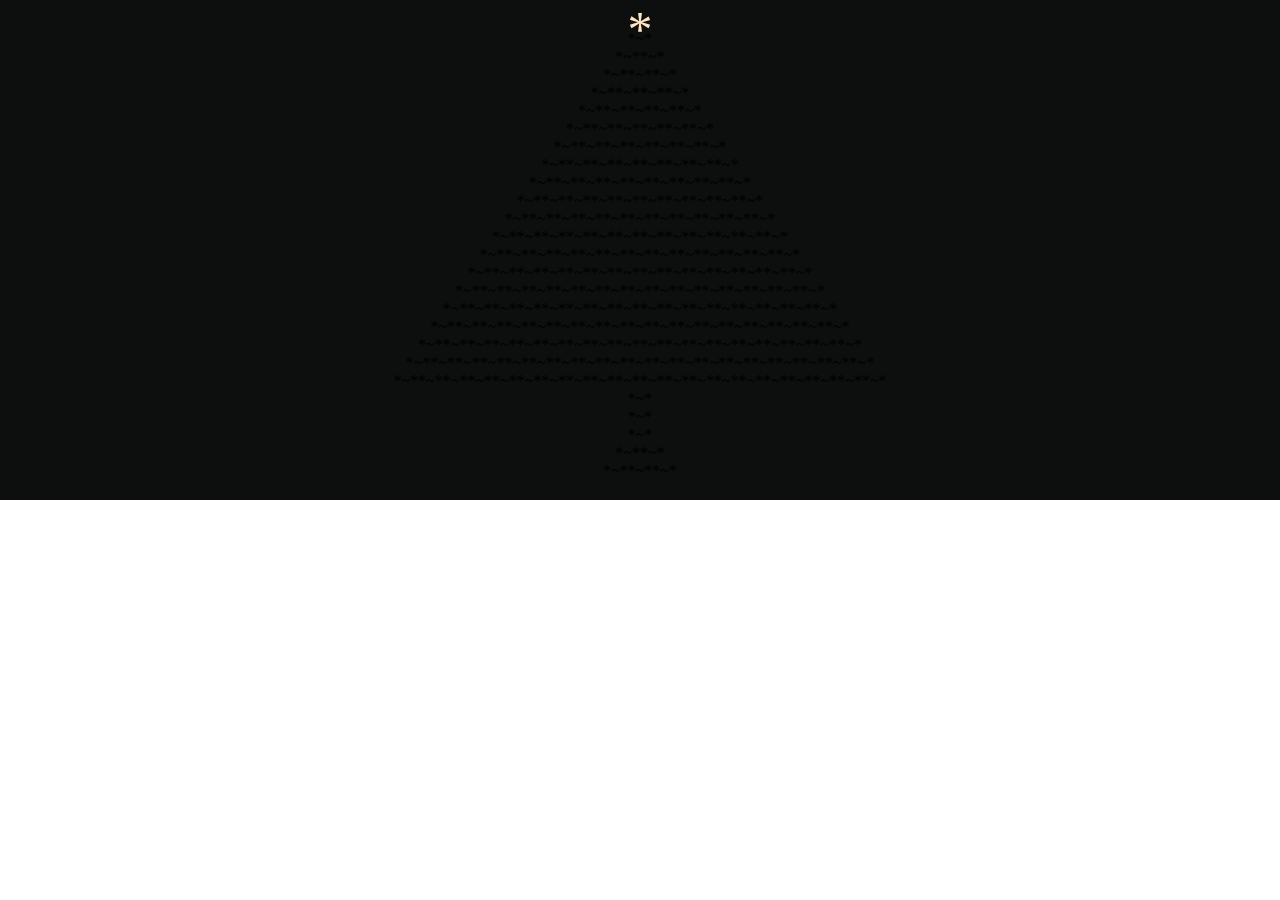
<file: ARBOLITO NAVIDAD/navidad.html>
<!DOCTYPE html>
<html lang="en">
<head>
    <meta charset="UTF-8">
    <meta name="viewport" content="width=device-width, initial-scale=1.0">
    <title>ARBOL DE NAVIDAD</title>
    <link rel="stylesheet" href="navidad.css">
</head>
<body>
    <div class="contenedor">
        <div class="arbol_cont">
            <div class="estrella">*</div>
            <div class="arbol"></div>
            
        </div>

    </div>
    <script src="navidad.js"></script>
</body>
</html>
</file>
<file: ARBOLITO NAVIDAD/navidad.css>
*{
    margin: 0;
    padding: 0;
}
.contenedor{
    width: 100%;
    
}
.arbol_cont{
    width: 100%;
    height: 500px;
    text-align: center;
   background-color: rgb(13, 14, 14);
}
.estrella{
    font-size: 50px;
    width: 100%;
    height: 30px;
    color: bisque;
}
.parrafo{
    font-size: 30px;
    animation:color infinte linear 3s;
}
@keyframes color{
    0%{color:rgb(255,0,0)}
    25%{color:rgb(255,255,255)}
    50%{color:rgb(29,122,0)}
    85%{color:rgb(230,255,0)}
    100%{color:rgb(255,0,0)}
}
</file>
